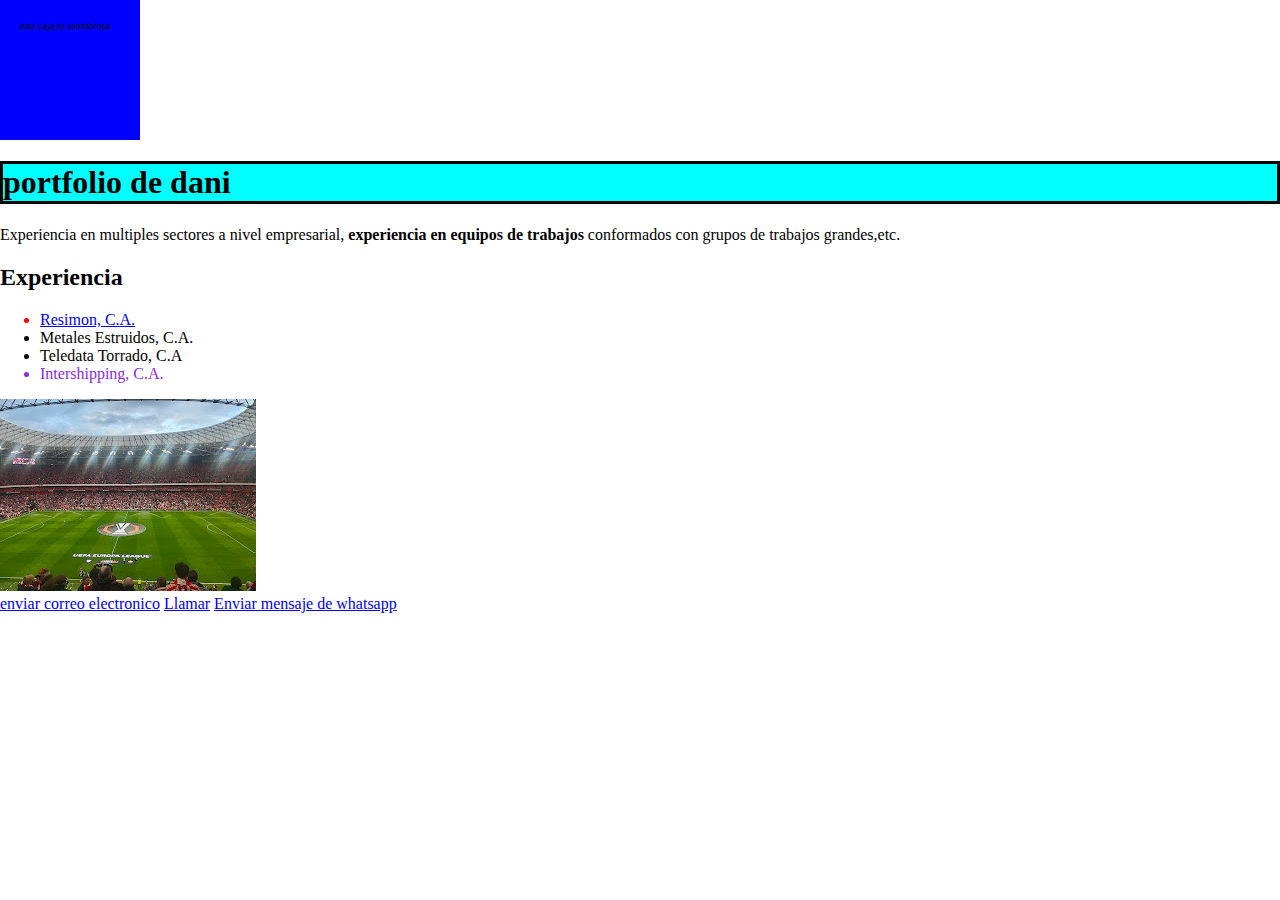
<file: index.html>
<!DOCTYPE html>
<html>
    <head>
        <meta charset="utf-8">
        <meta name="viewport" content="width=device-width, initial-scale=1.0">
        <meta name="theme-color" content="#0055a5">
        <title>Portfolio de dani</title>
        <link rel="icon" type="image.jpg" href="/images/san-mames.jpg">
        <link rel="stylesheet" href="styles.css">
    </head>   
   <body>
    <div class="container">
        esta caja es asombrosa
        
    </div> 
 
    <h1>portfolio de dani</h1>
    <p>Experiencia en multiples sectores a nivel empresarial, <strong>experiencia en equipos de trabajos</strong> conformados con grupos de trabajos grandes,etc. </p>
    <h2>Experiencia</h2>
    <ul>
        <li><a target="_blank" href="https://www.resimon.com/">Resimon, C.A. </a></li>
        <li>Metales Estruidos, C.A.</li>
        <li>Teledata Torrado, C.A</li>
        <li>Intershipping, C.A.</li>
        </ul> 
    <img title="Hermosa vista de Sam Mames, Europa league" alt="foto del estadio san mames,Bilbao, "src="/images/san-mames.jpg">
    <footer>
        <a href="mailto:davlland16@gmail.com">enviar correo electronico</a>
        <a href="tel:+34624228594">Llamar</a>
        <a href="whatsapp://send?text=Hola, me gustaria contactar contigo" target="_blank">Enviar mensaje de whatsapp</a>
    </footer>
    </body>
    </html>
</file>
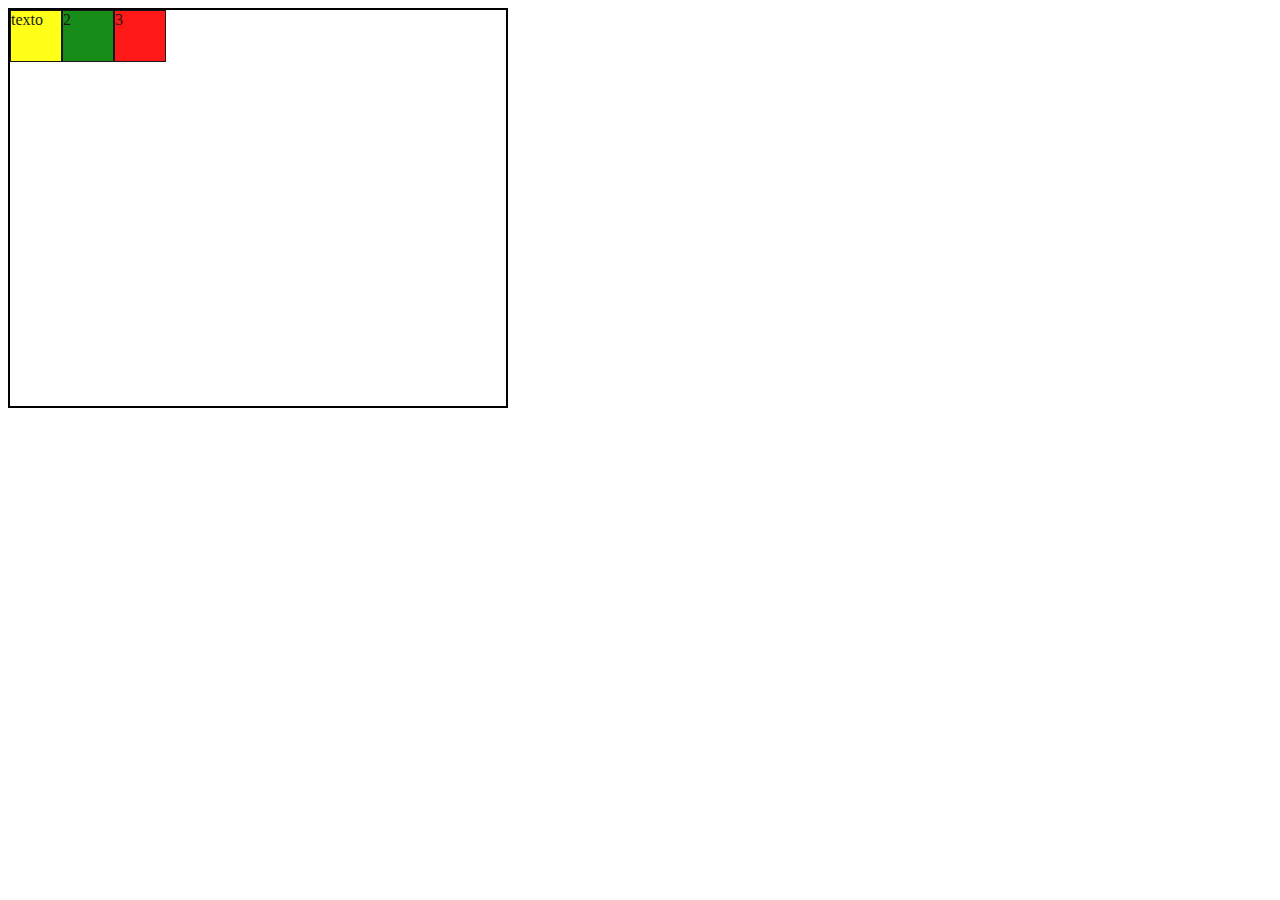
<file: flex.html>
<!DOCTYPE html>
<html>
    <head>
        <meta charset="utf-8">
        <meta name="viewport" content="width=device-width, initial-scale=1.0">
        <meta name="theme-color" content="#0055a5">
        <title>Portfolio de dani</title>
        <link rel="icon" type="image.jpg" href="/images/san-mames.jpg">
        <link rel="stylesheet" href="flex.css">
    </head>

<section class="parent">
<div class="item">
    texto
</div>

<div class="item">
    2
</div>

<div class="item">
    3
</div>

</section>
</file>
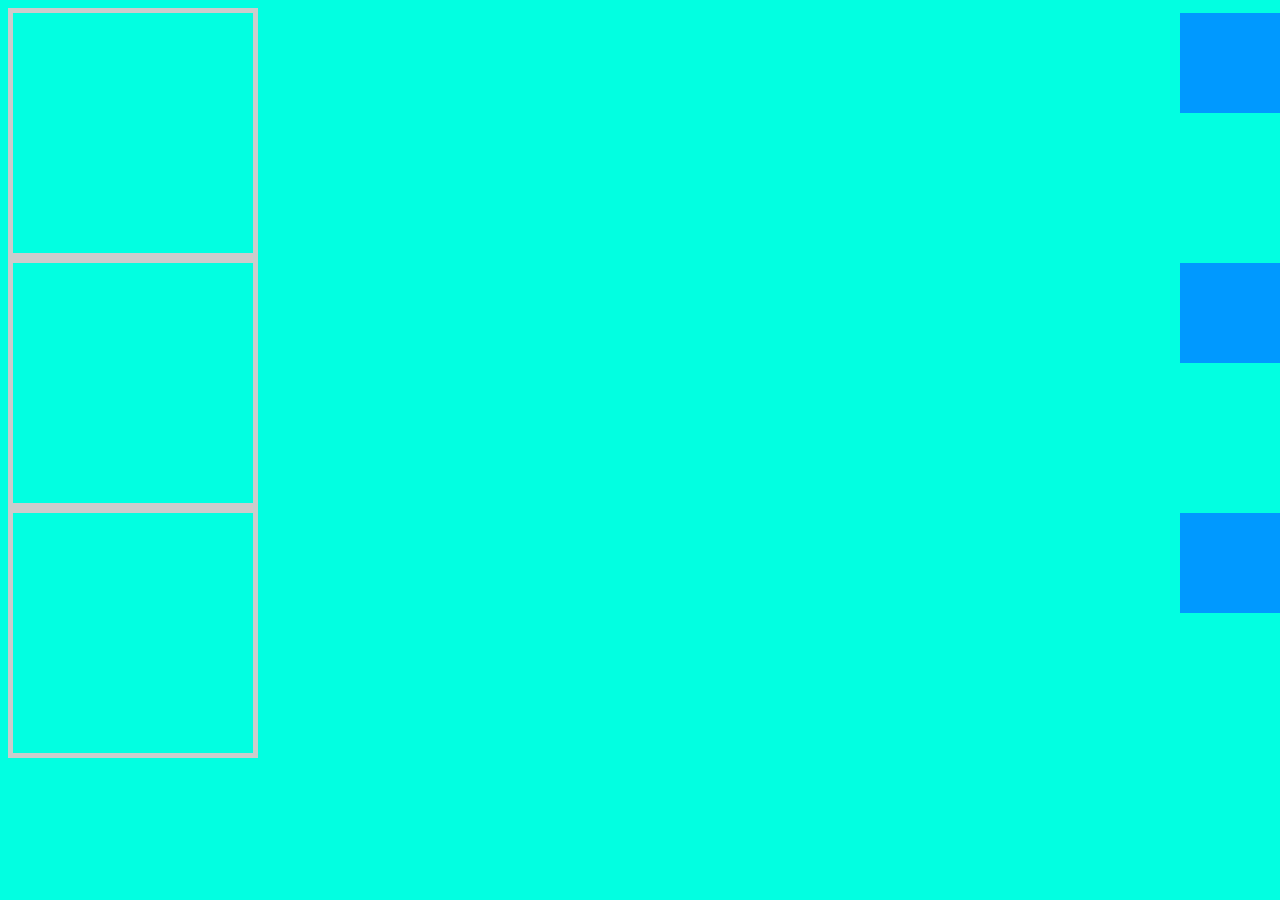
<file: index2.html>
<!DOCTYPE html>
<html>
    <head>
        <meta charset="utf-8">
        <meta name="viewport" content="width=device-width, initial-scale=1.0">
        <meta name="theme-color" content="#0055a5">
        <title>Portfolio de dani</title>
        <link rel="icon" type="image.jpg" href="/images/san-mames.jpg">
        <link rel="stylesheet" href="styles2.css">
    </head>

    <body>
        
        <section>

            <div class="container">

            </div>

            

        </section>

        <section>

            <div class="container">

            </div>

            

        </section>

        <section>

            <div class="container">

            </div>

            

        </section>

    </body>

</html>
</file>
<file: styles.css>
body {
    margin: 0;
}

.container {
    width: 100px;
    height: 100px;
    background-color: blue;
    padding: 20px;
    font-size: 10px;
    overflow: auto;
}



h1 {
    border-width: 3px;
    border-style: solid;
    background-color: aqua;
}

h1:focus {
    outline: 10px solid red;
}

li:first-child {
    color: red;

}

li:last-child {
    color:blueviolet;
}
</file>
<file: flex.css>
.parent {
    display: flex;
    flex-flow: row nowrap;
    width: 500px;
    border: 2px solid;
    box-sizing: border-box;
    height: 400px;
}

.item {
    border: 1px solid #000;
    
    height: 200px;
    background: #00aeff;
    opacity: .9;
   /* flex-basis: auto; /*tamaño base
    flex-grow: 0; los elementos no crecen
    flex-shrink: 1; los elementos se encogen */
    width: 50px;
    height: 50px;
    
   
}

.item:first-child {
    background: yellow;
    
    
}  

.item:nth-child(2) {
    background: green;
    
}

.item:last-child {
    background: red;
    
}
</file>
<file: styles2.css>
section {
    border: 5px solid #ccc;
    width: 250px;
    height: 250px;
    box-sizing: border-box;
    position: relative;
}

.container {
    background: #09f;
    width: 100px;
    height: 100px;
    position: fixed;
    z-index: 10;
    right: 0px;    
    


}

body {
    background: #02ffe1;
}
</file>
